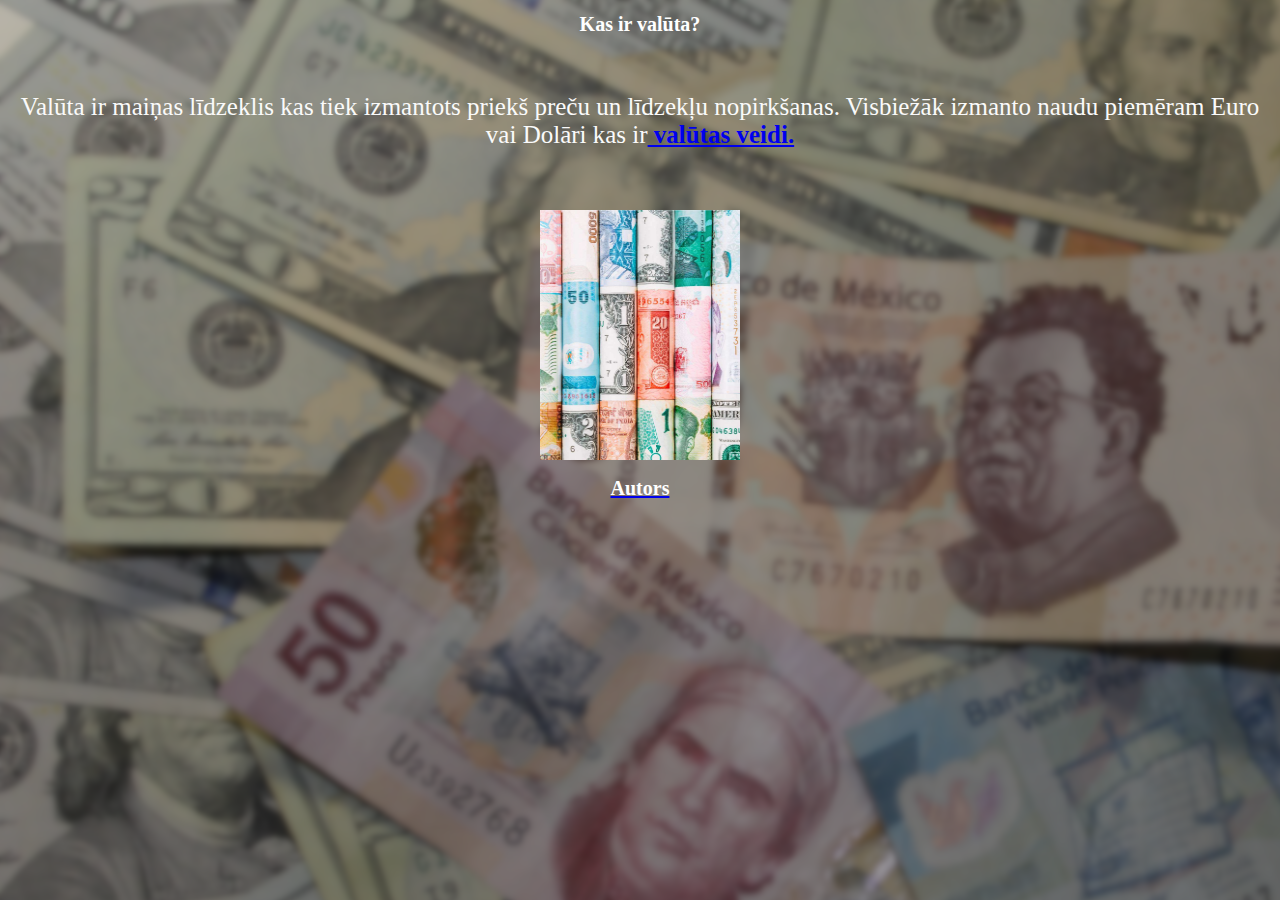
<file: index.html>
<!DOCTYPE html>
<html>
<head>
<link rel="stylesheet" href="stils.css">
<title>Valūta</title>
</head>
<body>
    
<h1><b>Kas ir valūta?</b></h1>
<br><p class="apraksts">Valūta ir maiņas līdzeklis kas tiek izmantots priekš preču un līdzekļu nopirkšanas. Visbiežāk izmanto naudu piemēram Euro vai Dolāri kas ir<b><a href="valutas_veidi.html"> valūtas veidi.</a></p>
<br>
<a href="valuta.jpg" target="_blank"><br><center><img src="valuta.jpg" width="200" height="250"></center></a>
<a href="autors.html">
<h1><center>Autors</h1></center></a>




</body>
</html>
</file>
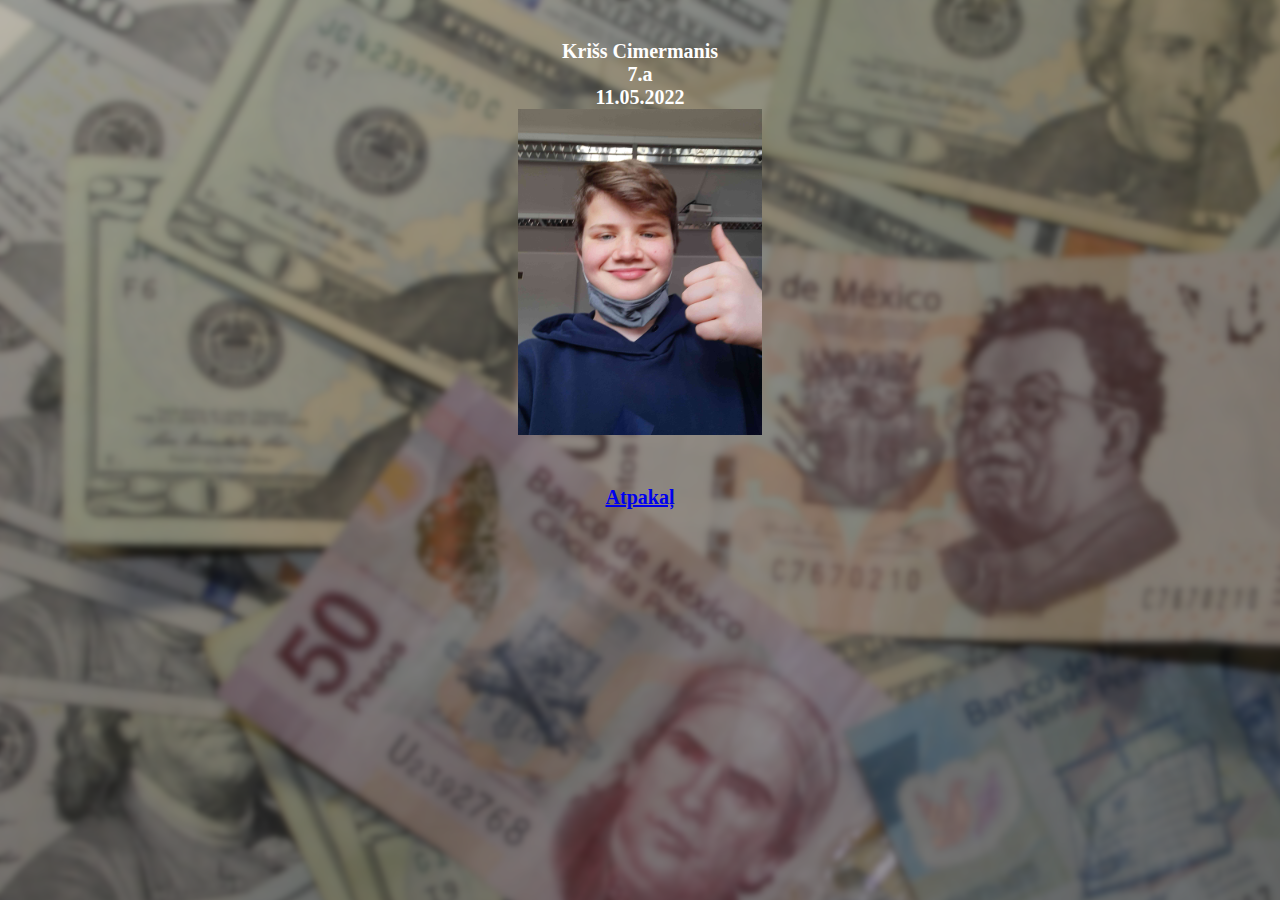
<file: autors.html>
<!DOCTYPE html>
<html>
<head>
<link rel="stylesheet" href="stils.css">
<title>autors</title>
</head>
<body>
    <h2><center>
<br>Krišs Cimermanis
<br>7.a
<br>11.05.2022
<br>
<img src="kriss.jpg" width="244" height="326">
<br><br><br>
<a href="index.html">
Atpakaļ</a></h2></center>
</body>
</html>
</file>
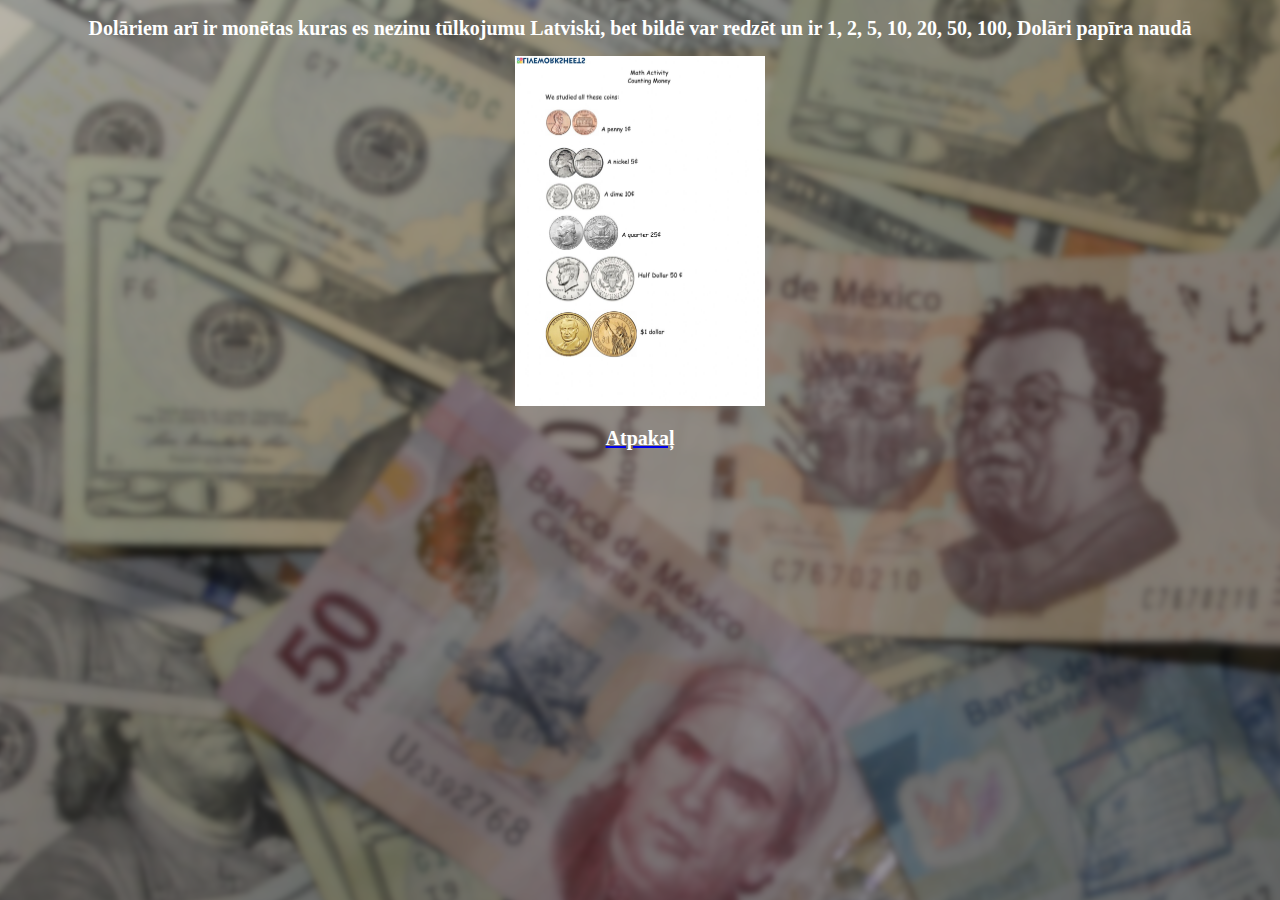
<file: dolari.html>
<!DOCTYPE html>
<html>
<head>
    <link rel="stylesheet" href="stils.css">
<title>dolāri</title>
</head>
<body>
  <center> <h2> Dolāriem arī ir monētas kuras es nezinu tūlkojumu Latviski, bet bildē var redzēt un ir 1, 2, 5, 10, 20, 50, 100, Dolāri papīra naudā</h2></center>
   <a href="penijs.jpg" target="_blank">
  <center><img src="penijs.jpg" height="350" width="250" ></a>
  <br>
  <a href="index.html">
  <h2>Atpakaļ</h2></a></center>
</body>
</html>
</file>
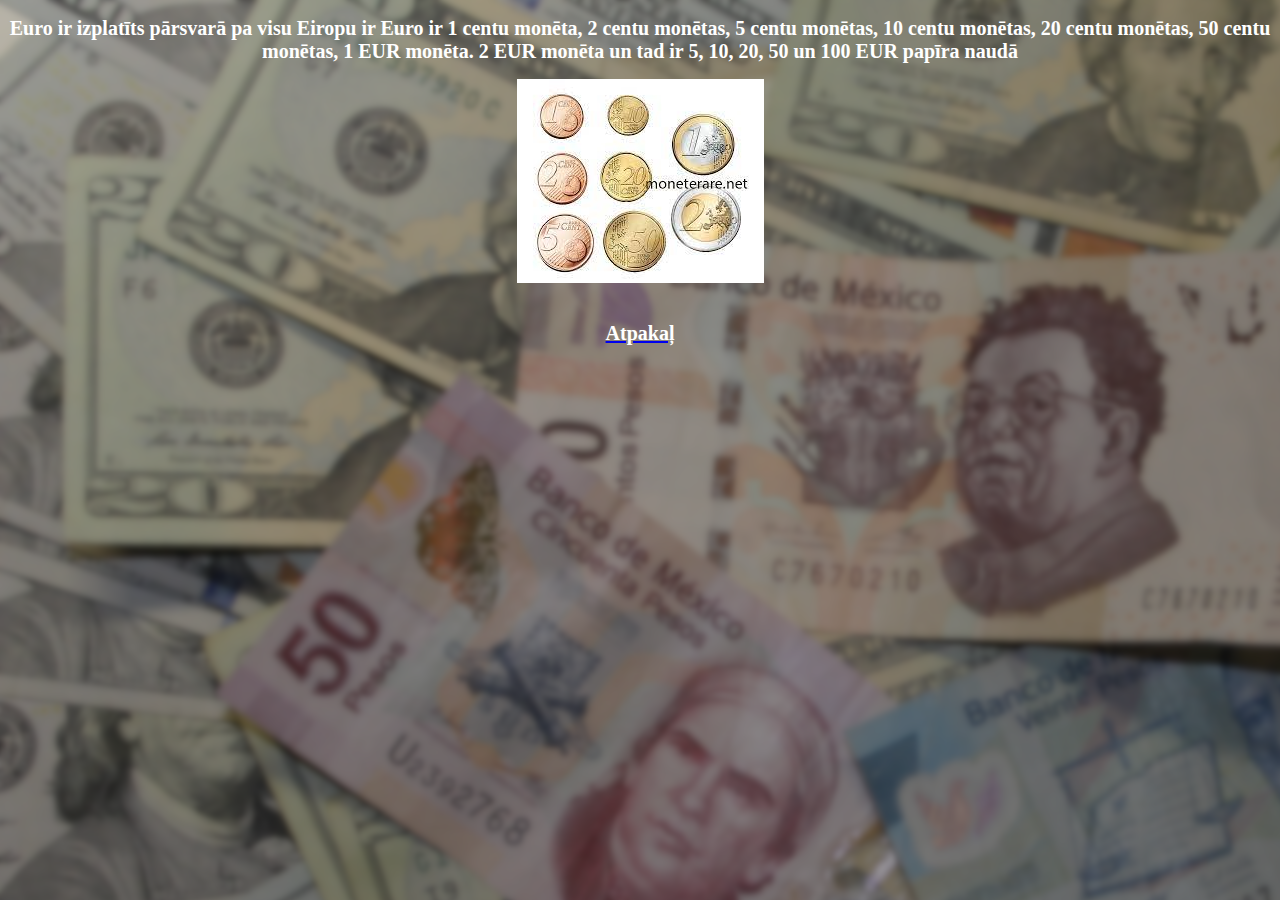
<file: euro.html>
<!DOCTYPE html>
<html>
<head>
    <link rel="stylesheet" href="stils.css">
<title>Euro</title>
</head>
<body>

<h2><center>
Euro ir izplatīts pārsvarā pa visu Eiropu ir Euro ir 1 centu monēta, 2 centu monētas, 5 centu monētas, 10 centu monētas, 20 centu monētas, 50 centu monētas, 1 EUR monēta. 2 EUR monēta un tad ir 5, 10, 20, 50 un 100 EUR papīra naudā
</h2></center>
  <center> <a href="centi.jpg"> <img src="centi.jpg"></a>

<br>
<br>



<a href="valutas_veidi.html">
<h2>Atpakaļ</h2></center></a>




</body>
</html>
</file>
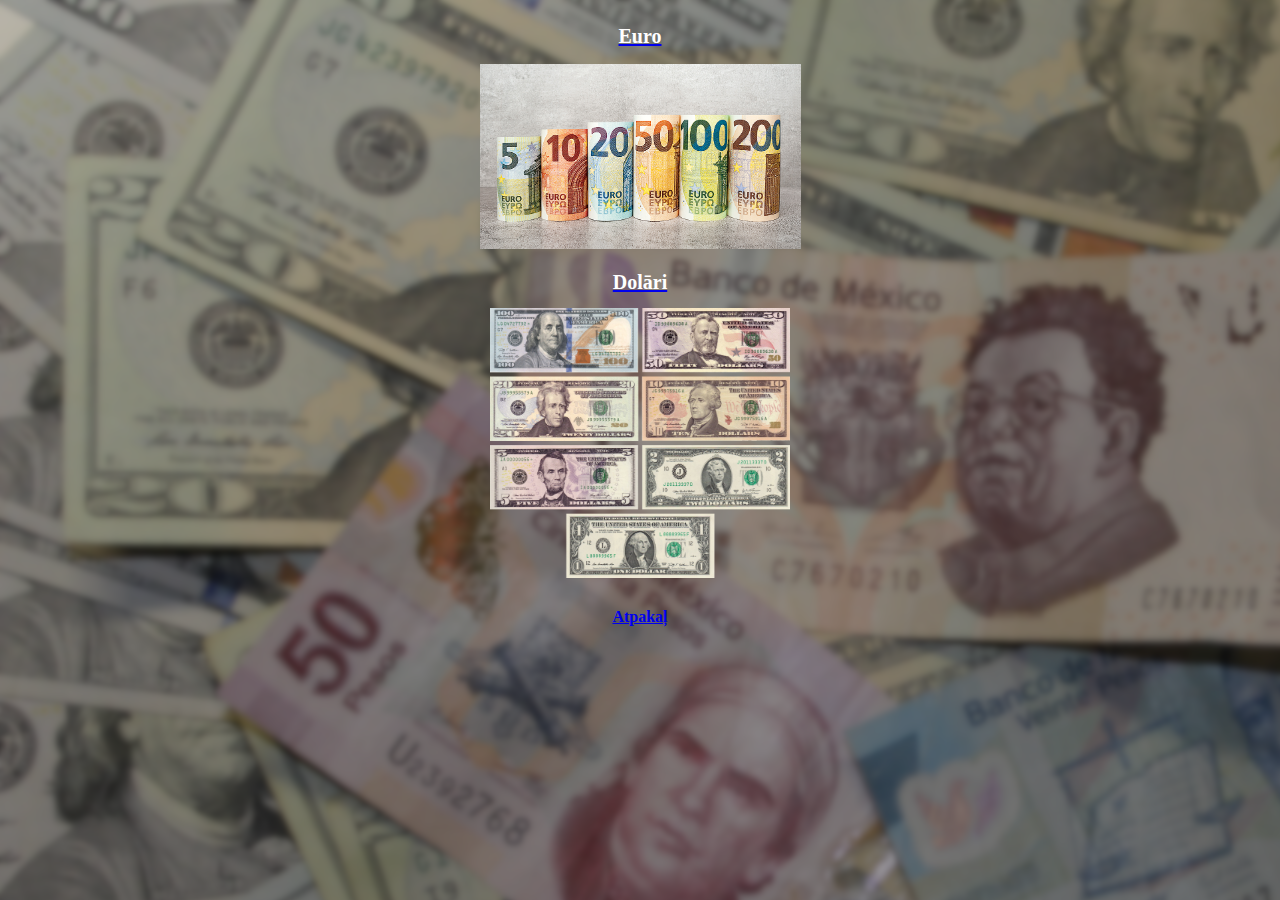
<file: valutas_veidi.html>
<!DOCTYPE html>
<html>
<head>
    <link rel="stylesheet" href="stils.css">
<title>Valūtas veidi</title>
</head>
<body>
<center>
<div class="kaste">
<div class="bloks">
    <a href="euro.html">
<b><h2>Euro</h2></b></a>

<a href="euro.jpg" target="_blank"><img src="euro.jpg" width="321" height="185"></a>
</div>
<div class="block">
<a href="dolari.html">
<h1><b>Dolāri</h1></b></a>

<a href="dolari.png" target="_blank"><img src="dolari.png" width="300" height="270"></a>


</div>

</div>
<a href="index.html">
</center>
<b><center>Atpakaļ</center></b></a>
</body>
</html>
</file>
<file: stils.css>
h1 {font-size: 30px;
    text-align: center;
    color: rgb(248, 248, 248)} 


p.apraksts {font-size: 25px;
    text-align: center;
    color:rgb(250, 250, 250)}

    body {
        background-image: url("valuuta.png");
      }

      .block
{display: inline-block;
width: 350px;
height:250px;
brder: 2px solid rgb(255, 255, 255);
}

h2 {font-size: 20px;
color:rgb(255, 255, 255)}

.bloks
{display:inline-block;

width: 350px;
height:250px;
brder: 2px solid rgb(253, 253, 253);
}

.kaste
{display:inline-block;

width: 500px;
height:600px;
brder: 2px solid rgba(253, 253, 253, 0.962);

}

h1 {font-size: 20px;
    color:rgb(255, 255, 255)}
</file>
